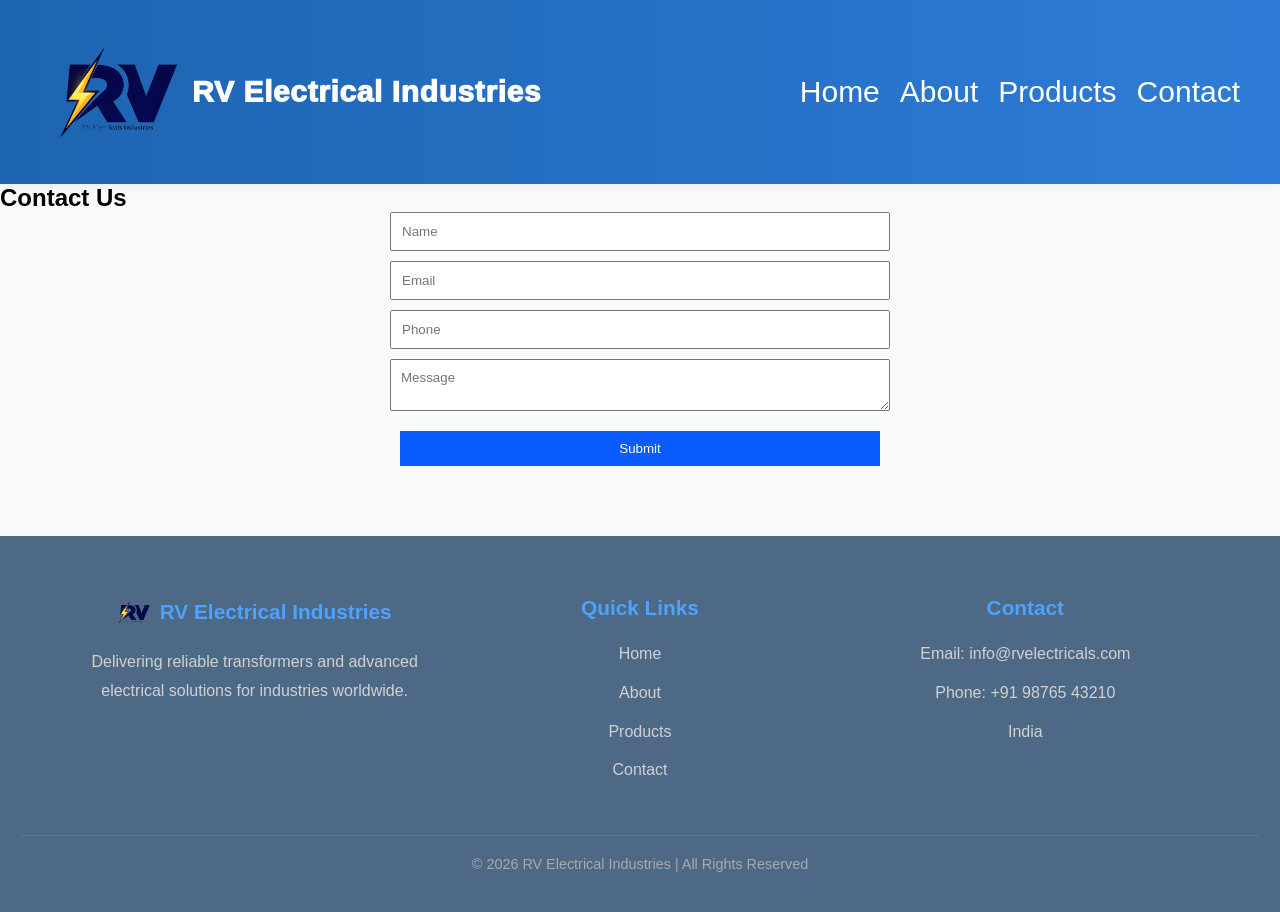
<file: contact.html>
<link rel="stylesheet" href="css/styles.css">
<script src="js/script.js" defer></script>
<!DOCTYPE html>
<html lang="en">
<head>
  <meta charset="UTF-8">
  <title>Contact - RV Electrical Industries</title>
  <link rel="stylesheet" href="css/styles.css">
  <script src="js/script.js" defer></script>
</head>
<body>

<nav>
  <div class="logo-section">

    <img src="Images/Firefly.png" alt="RV Logo" class="logo">

    <b>RV Electrical Industries</b>

  </div>

  <div class="menu-toggle" onclick="toggleMenu()">☰</div>

  <ul id="navLinks">
    <li><a href="index.html">Home</a></li>
    <li><a href="about.html">About</a></li>
    <li><a href="products.html">Products</a></li>
    <li><a href="contact.html">Contact</a></li>
  </ul>

</nav>

<section>
  <h2>Contact Us</h2>

  <form onsubmit="handleSubmit(event)">
    <input type="text" placeholder="Name" required>
    <input type="email" placeholder="Email" required>
    <input type="tel" placeholder="Phone" required>
    <textarea placeholder="Message" required></textarea>
    <button class="btn btn-primary">Submit</button>
  </form>

</section>


<footer class="footer">

  <div class="footer-container">

    <div class="footer-box">
      <h3><img src="Images/Firefly.png" alt="RV Logo" class="footer-logo"> RV Electrical Industries</h3>
      <p>
        Delivering reliable transformers and advanced electrical
        solutions for industries worldwide.
      </p>
    </div>

    <div class="footer-box">
      <h3>Quick Links</h3>

      <a href="index.html">Home</a>
      <a href="about.html">About</a>
      <a href="products.html">Products</a>
      <a href="contact.html">Contact</a>
    </div>

    <div class="footer-box">
      <h3>Contact</h3>

      <p>Email: info@rvelectricals.com</p>
      <p>Phone: +91 98765 43210</p>
      <p>India</p>
    </div>

  </div>

  <div class="footer-bottom">
    <p>© 2026 RV Electrical Industries | All Rights Reserved</p>
  </div>

</footer>

</body>
</html>
</file>
<file: css/styles.css>
:root{
  --primary:#0b5cff;
  --dark:#0f172a;
  --bg:#f8fafc;
  --card:#ffffff;
}

*{
  margin:0;
  padding:0;
  box-sizing:border-box;
  font-family:Arial, sans-serif;
}

body{
  background:var(--bg);
    margin: 0;
  padding: 0;
}

/* NAVBAR */
nav{
  display:flex;
  justify-content:space-between;
  align-items:center;
  padding:15px 30px;
  background:#fff;
  box-shadow:0 2px 10px rgba(0,0,0,0.05);
}

nav ul{
  display:flex;
  gap:20px;
  list-style:none;
}

nav a{
  text-decoration:none;
  color:black;
  font-size: 30px;
}

.menu-toggle{
  display:none;
  cursor:pointer;
}

/* Logo Section */

.logo-section {
  display: flex;
  align-items: center;
  gap: 14px;
  padding: 12px 18px;
  border-radius: 14px;
  color: white;
}

.logo {
  width: 120px;
  height: 120px;
  object-fit: contain;
}

nav b {
  font-size: 30px;
  font-weight: 1000;
  letter-spacing: 0.02em;
}

/* HERO */
.hero{
  height:80vh;
  background:url('https://imagehttps://stock.adobe.com/search?k=distribution+transformers.unsplash.com/photo-1581090700227-1e37b190418e') center/cover no-repeat;
  display:flex;
  justify-content:center;
  align-items:center;
  text-align:center;
  color:white;
  position:relative;
}

.hero::after{
  content:\"\"; position:absolute; inset:0;
  background:rgba(0,0,0,0.6);
}

.hero-content{
  position:relative;
  z-index:1;
}

.btn{
  padding:10px 20px;
  margin:10px;
  border:none;
  cursor:pointer;
}

.btn-primary{
  background:var(--primary);
  color:white;
}

/* GRID */
.grid{
  display:grid;
  gap:20px;
}

.products{
  grid-template-columns:repeat(auto-fit,minmax(220px,1fr));
}

.card{
  background:white;
  padding:20px;
  border-radius:10px;
  box-shadow:0 4px 10px rgba(0,0,0,0.1);
}

/* CONTACT */
form{
  max-width:500px;
  margin:auto;
  display:grid;
  gap:10px;
}

input, textarea{
  padding:10px;
}

/* FOOTER */
footer{
  background:var(--dark);
  color:white;
  text-align:center;
  padding:20px;
}

/* RESPONSIVE */
@media(max-width:768px){
  nav ul{
    display:none;
    flex-direction:column;
    position:absolute;
    background:white;
    top:60px;
    right:20px;
    padding:20px;
  }

  nav ul.active{
    display:flex;
  }

  .menu-toggle{
    display:block;
  }
}
nav {
  background: linear-gradient(90deg, #1d64b0 0%, #2f7cd8 100%);
  padding: 20px 40px;
  display: flex;
  justify-content: space-between;
  align-items: center;
  min-height: 96px;
}

nav a,
nav b,
.menu-toggle {
  color: white;
  text-decoration: none;
}

.stats-section {
  display: grid;
  grid-template-columns: repeat(auto-fit, minmax(220px, 1fr));
  gap: 25px;
  padding: 60px 40px;
  background: #f5f7fb;
}

.stat-card {
  background: white;
  padding: 30px 25px;
  border-radius: 15px;
  text-align: center;
  box-shadow: 0 4px 12px rgba(0,0,0,0.08);
  transition: transform 0.3s ease;
}

.stat-card:hover {
  transform: translateY(-5px);
}

.stat-card h2 {
  font-size: 2.5rem;
  color: #007BFF;
  margin-bottom: 10px;
}

.stat-card h4 {
  font-size: 1.2rem;
  margin-bottom: 12px;
  color: #222;
}

.stat-card p {
  font-size: 0.95rem;
  color: #666;
  line-height: 1.5;
}

/* Full Width Scrolling Gallery */

.scroll-gallery {
  width: 100%;
  padding: 60px 0;
  background: #f5f7fb;
  overflow: hidden;
}

.gallery-title {
  text-align: center;
  font-size: 2rem;
  margin-bottom: 35px;
  color: #222;
}

.scroll-container {
  width: 100vw;          /* Full screen width */
  overflow: hidden;
}

.scroll-track {
  display: flex;
  gap: 25px;
  width: max-content;
  animation: scrollLeft 20s linear infinite;
  padding-left: 20px;
}

.image-card {
  width: 350px;
  height: 240px;
  flex-shrink: 0;
  border-radius: 18px;
  overflow: hidden;
  background: white;
  box-shadow: 0 4px 15px rgba(0,0,0,0.12);
}

.image-card img {
  width: 100%;
  height: 100%;
  object-fit: cover;
}

/* Infinite Smooth Scrolling */

@keyframes scrollLeft {
  from {
    transform: translateX(0);
  }

  to {
    transform: translateX(-50%);
  }
}

/* About Section */

.about-section {
  padding: 80px 20px;
  background: #f5f7fb;
  display: flex;
  justify-content: center;
}

.about-card {
  max-width: 1100px;
  width: 100%;
  background: white;
  border-radius: 20px;
  padding: 50px;
  box-shadow: 0 6px 20px rgba(0,0,0,0.1);
  position: relative;
  overflow: hidden;
}

.about-content h2 {
  font-size: 2.2rem;
  color: #007BFF;
  margin-bottom: 20px;
}

.about-content p {
  font-size: 1rem;
  line-height: 1.8;
  color: #555;
  max-width: 800px;
}

/* Button */

.about-btn {
  position: absolute;
  bottom: 30px;
  right: 30px;

  background: #007BFF;
  color: white;
  text-decoration: none;

  padding: 12px 22px;
  border-radius: 10px;

  font-weight: bold;
  transition: 0.3s ease;
}

.about-btn:hover {
  background: #0056cc;
  transform: translateY(-2px);
}

.scroll-gallery {
  display: block;
  clear: both;
}

/* Footer */

.footer {
  background: #082f57b5;
  color: white;
  padding-top: 60px;
  margin-top: 60px;
}

.footer-container {
  width: 90%;
  max-width: 1200px;
  margin: auto;

  display: grid;
  grid-template-columns: repeat(auto-fit, minmax(250px, 1fr));
  gap: 40px;

  padding-bottom: 40px;
}

.footer-box h3 {
  margin-bottom: 20px;
  font-size: 1.3rem;
  color: #4da3ff;
  display: inline-flex;
  align-items: center;
  gap: 10px;
}

.footer-logo {
  width: 32px;
  height: 32px;
  object-fit: contain;
}

.footer-box p,
.footer-box a {
  color: #d1d1d1;
  text-decoration: none;
  line-height: 1.8;
  display: block;
  margin-bottom: 10px;
}

.footer-box a:hover {
  color: white;
}

.footer-bottom {
  text-align: center;
  border-top: 1px solid rgba(255,255,255,0.1);
  padding: 20px;
  font-size: 0.9rem;
  color: #aaa;
}

/* Customers Section */

.customers-section {
  padding: 80px 20px;
  background: #ffffff;
  text-align: center;
}

.customers-title {
  font-size: 2.2rem;
  color: #007BFF;
  margin-bottom: 10px;
}

.customers-subtitle {
  color: #666;
  margin-bottom: 50px;
  font-size: 1rem;
}

.customers-container {
  display: flex;
  justify-content: center;
  gap: 30px;
  flex-wrap: wrap;
}

.customer-card {
  width: 220px;
  height: 140px;
  background: #f5f7fb;

  border-radius: 15px;

  display: flex;
  align-items: center;
  justify-content: center;

  box-shadow: 0 4px 12px rgba(0,0,0,0.08);

  transition: 0.3s ease;
}

.customer-card:hover {
  transform: translateY(-5px);
}

.customer-card img {
  max-width: 70%;
  max-height: 70%;
  object-fit: contain;
}

/* About Section */

.about-section {
  padding: 80px 20px;

  /* Banner Image */
  background-image: url("CSS Images/Firefly_Gemini Flash_align the text in a straight horizontal manner keep the little 220477(1).png");

  background-size: cover;
  background-position: center;
  background-repeat: no-repeat;

  position: relative;

  display: flex;
  justify-content: center;
}

/* Dark Overlay */

.about-section::before {
  content: "";
  position: absolute;
  inset: 0;
  background: rgba(0,0,0,0.45);
}

/* Card */

.about-card {
  max-width: 1100px;
  width: 100%;

  background: rgba(255,255,255,0.95);

  border-radius: 20px;
  padding: 50px;

  box-shadow: 0 6px 20px rgba(0,0,0,0.15);

  position: relative;
  z-index: 1;
}

.products-page{

    width:90%;
    max-width:1300px;

    margin:auto;

    padding:80px 0;

    background:white;
}


.product-item{

    display:flex;

    align-items:center;

    justify-content:space-between;

    gap:100px;

    min-height:85vh;

    padding:60px 0;

    opacity:0;

    transform:translateY(80px);

    transition:opacity 1.2s ease,
               transform 1.2s ease;

}


.product-item.show{

    opacity:1;

    transform:translateY(0);

}


.reverse{

    flex-direction:row-reverse;

}


.product-image{

    flex:1;

    display:flex;

    justify-content:center;

    align-items:center;

    position:relative;

}


.product-image img{

    width:100%;

    max-width:650px;

    height:auto;

    object-fit:contain;

    transition:transform 0.8s ease, opacity 0.8s ease;

    filter:drop-shadow(0 20px 35px rgba(0,0,0,0.12));

    opacity:0.95;

}


.product-content{

    flex:1;

}


.product-content h2{

    font-size:42px;

    color:#0066cc;

    margin-bottom:20px;

}


.product-content p{

    font-size:18px;

    line-height:1.8;

    color:#555;

}


.product-btn{

    display:inline-block;

    margin-top:30px;

    padding:14px 28px;

    background:#0066cc;

    color:white;

    text-decoration:none;

    border-radius:8px;

}


.product-btn:hover{

    background:#004f9f;

}


@media(max-width:900px){

.product-item{

flex-direction:column;

text-align:center;

gap:40px;

}

.reverse{

flex-direction:column;

}
.product-image::before{

    content:"";

    position:absolute;

    width:420px;

    height:420px;

    background:radial-gradient(circle,
    rgba(0,123,255,0.12) 0%,
    rgba(255,255,255,0) 70%);

    border-radius:50%;

    z-index:-1;

}

.product-item:hover .product-image img{

    transform:scale(1.05);

    opacity:1;

}
}

.about-company {
    padding: 80px 20px;
    background: #f5f7fb;
}

.about-company-card {

    max-width: 1200px;

    margin: auto;

    padding: 60px;

    border-radius: 25px;

    position: relative;

    overflow: hidden;

    background-image: url('CSS Images/Firefly_Gemini Flash_align the text in a straight horizontal manner keep the little 220477(1).png');

    background-size: cover;

    background-position: center;

    box-shadow: 0 8px 25px rgba(0,0,0,0.15);

}

.about-company-card:hover {

    transform: translateY(-5px);

    box-shadow: 0 12px 35px rgba(0,0,0,0.12);

}

.about-company-card::before {

    content: "";

    display: block;

    width: 100px;

    height: 5px;

    background: #007BFF;

    border-radius: 10px;

    margin-bottom: 25px;

}

.about-company-card::after {

    content: "";

    position: absolute;

    inset: 0;

    background: rgba(255,255,255,0.82);;

    z-index: 1;

}

.about-company-card .section-header,
.about-company-card .company-content {

    position: relative;

    z-index: 2;

}

/* Common Section Heading */

.section-header {
    text-align: center;
    margin-bottom: 50px;
}

.section-header h2 {
    color: #007BFF;
    font-size: 2.5rem;
}

.section-header p {
    color: #666;
    margin-top: 10px;
}

/* About Company */

.about-company {
    padding: 80px 8%;
    background: #ffffff;
}

.company-content {
    display: flex;
    align-items: center;
    gap: 60px;
    flex-wrap: wrap;
}

.company-text {
    flex: 1;
    min-width: 300px;
}

.company-text p {
    line-height: 1.8;
    color: #555;
    margin-bottom: 20px;
}

.company-image {
    flex: 1;
    min-width: 300px;
}

.company-image img {
    width: 100%;
    border-radius: 20px;
    box-shadow: 0 5px 20px rgba(0,0,0,0.15);
}

/* Board Members */

.board-members {
    padding: 80px 8%;
    background: #f5f7fb;
}

.members-grid {
    display: flex;
    justify-content: center;
    gap: 30px;
    flex-wrap: wrap;
}

.member-card {
    width: 300px;
    background: white;
    border-radius: 20px;
    overflow: hidden;
    text-align: center;
    box-shadow: 0 5px 15px rgba(0,0,0,0.08);
    transition: 0.3s;
}

.member-card:hover {
    transform: translateY(-8px);
}

.member-card img {
    width: 100%;
    height: 320px;
    object-fit: cover;
}

.member-card h3 {
    margin-top: 20px;
}

.member-card p {
    color: #666;
    margin-bottom: 20px;
}
</file>
